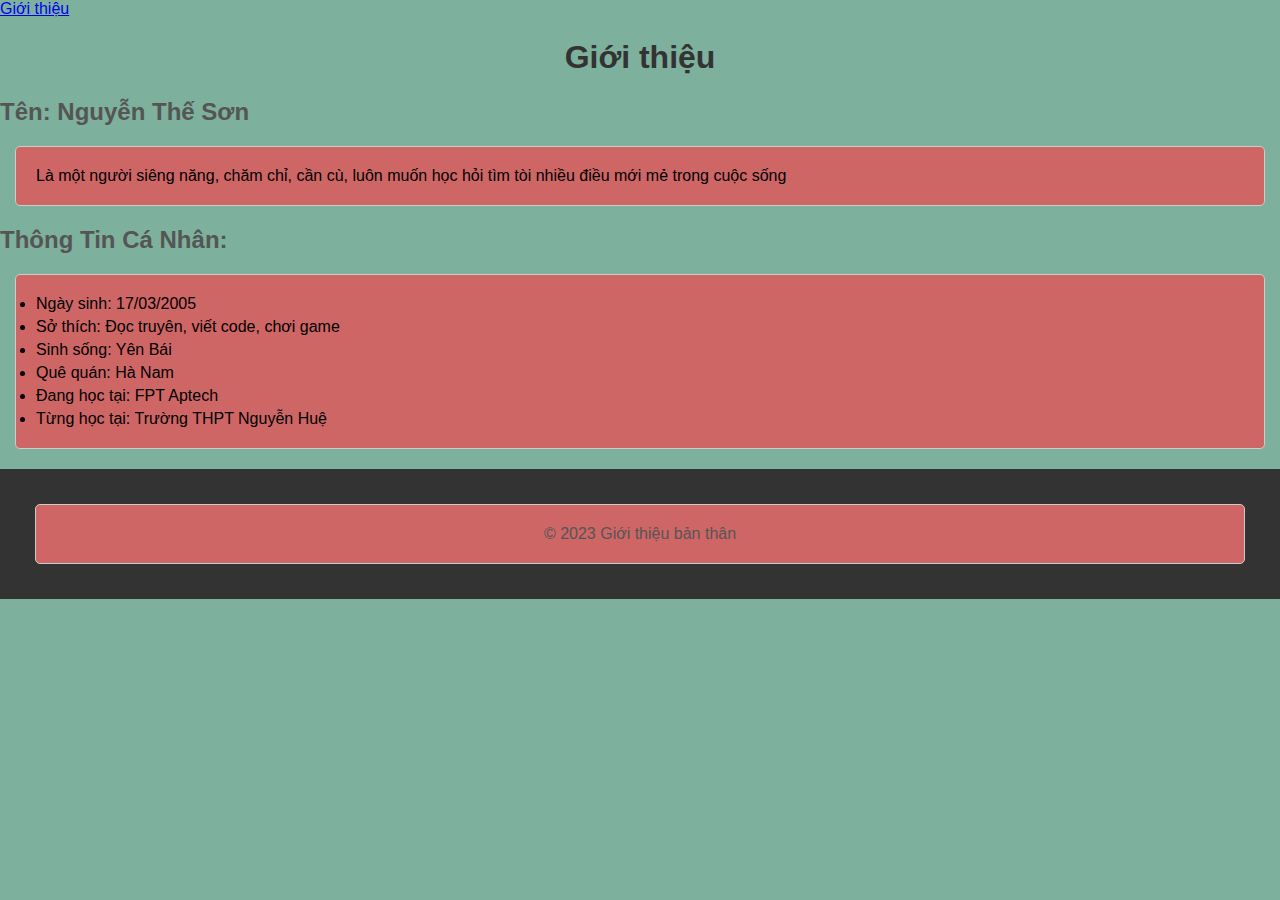
<file: tvdb1.html>
<!DOCTYPE html>
<html>
    <head>
        <meta charset="UTF-8">
        <meta http-equiv="X-UA-Compatible" content="IE=edge">
        <meta name="viewport" content="width=device-width, initial-scale=1.0">
        <title>Giới thiệu về bản thân</title>
        <link rel="stylesheet" href="tvdb1.css">
    </head>
    <body>
        <a href="index.html">Giới thiệu</a>
        <h1>Giới thiệu</h1>
        <h2>Tên: Nguyễn Thế Sơn</h2>
        <p>Là một người siêng năng, chăm chỉ, cần cù, luôn muốn học hỏi tìm tòi nhiều điều mới mẻ trong cuộc sống</p>
        <h2>Thông Tin Cá Nhân:</h2>
        <ul>
            <li>Ngày sinh: 17/03/2005</li> 
            <li>Sở thích: Đọc truyên, viết code, chơi game</li>
            <li>Sinh sống: Yên Bái</li>
            <li>Quê quán: Hà Nam</li>
            <li>Đang học tại: FPT Aptech</li>
            <li>Từng học tại: Trường THPT Nguyễn Huệ</li>
        </ul>
        <footer>
            <p>© 2023 Giới thiệu bản thân</p>
        </footer>

    </body>
</html>
</file>
<file: tvdb1.css>
body {
    font-family: Arial, sans-serif ;
    background-color: #7db09d;
    margin: 0;
    padding: 0;
}
h1 {
    text-align: center;
    color: #333;
}
h2 {
    color: #555;
}

p {
    margin: 15px;
    padding: 20px;
    background-color: #ce6666;
    border: 1px solid #ccc;
    border-radius: 5px;
}
ul, ol {
    margin: 15px;
    padding: 15px;
    background-color: #ce6666;
    border: 1px solid #ccc;
    border-radius: 5px;
}
li {
    margin: 5px 5px;
}
footer {
    text-align: center;
    margin-top: 20px;
    padding: 20px;
    background-color: #333333;
    color: #555;
}
</file>
